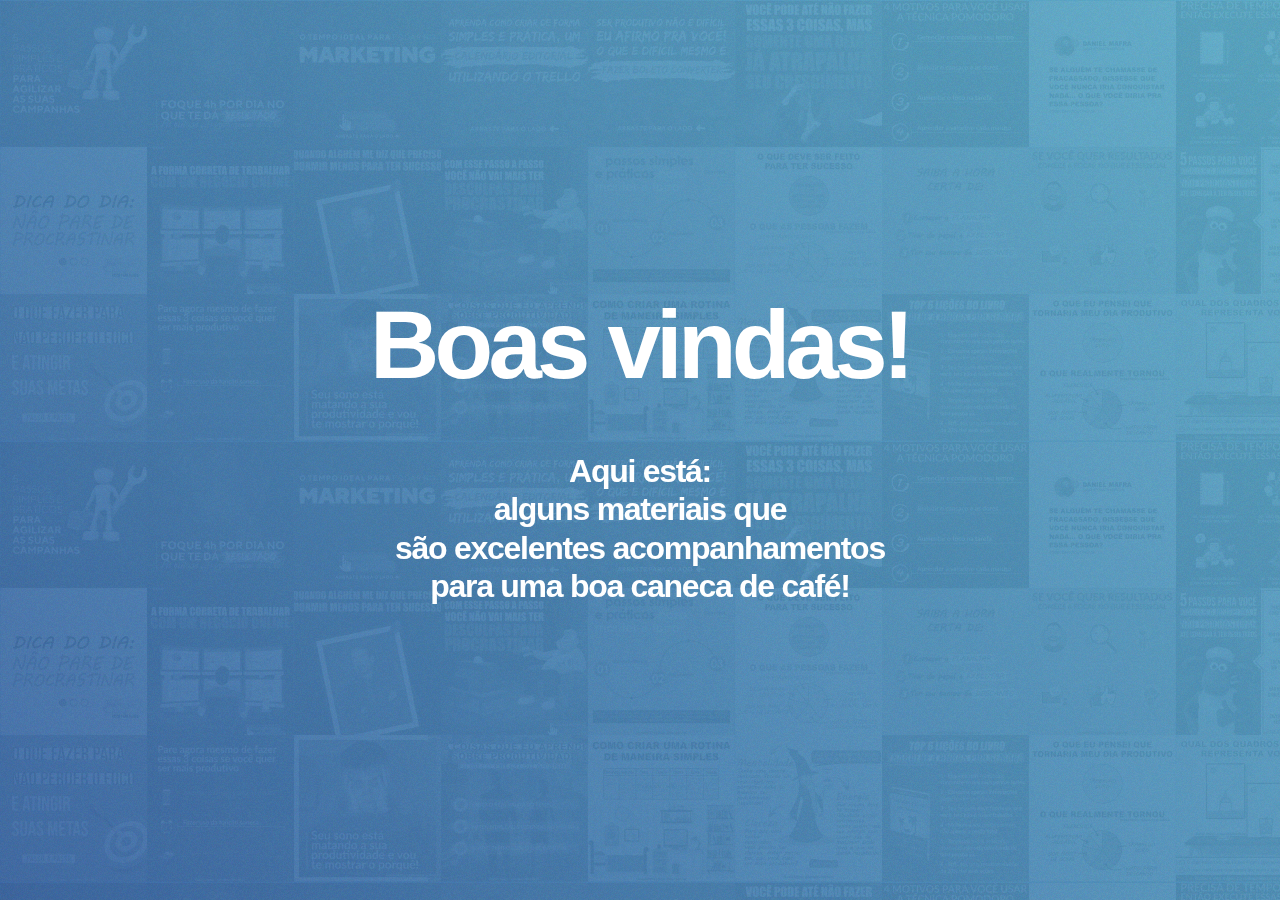
<file: bio.html>
<!DOCTYPE html>
<html lang="pt-br">
  <head>
    <!-- Meta tags Obrigatórias -->
    <meta charset="utf-8">
    <meta name="viewport" content="width=device-width, initial-scale=1, shrink-to-fit=no">

    <!-- Bootstrap CSS -->
    <link rel="stylesheet" href="https://stackpath.bootstrapcdn.com/bootstrap/4.3.1/css/bootstrap.min.css" integrity="sha384-ggOyR0iXCbMQv3Xipma34MD+dH/1fQ784/j6cY/iJTQUOhcWr7x9JvoRxT2MZw1T" crossorigin="anonymous">

    <!-- Font Awesome -->
    <link rel="stylesheet" href="https://use.fontawesome.com/releases/v5.3.1/css/all.css" integrity="sha384-mzrmE5qonljUremFsqc01SB46JvROS7bZs3IO2EmfFsd15uHvIt+Y8vEf7N7fWAU" crossorigin="anonymous">

    <!-- HTML5Shiv -->
    <!--[if lt IE 9]>
      <script src="https://oss.maxcdn.com/html5shiv/3.7.2/html5shiv.min.js"></script>
    <![endif]-->

    <!-- Estilo customizado -->
    <link rel="stylesheet" type="text/css" href="style-cafeteria.css">

    <title>Dan Mafra - Marketing Digital</title>
    <link rel="icon" href="favicon.png">
  </head>
  <body>
    
   

    <section id="home" class="d-flex">
      <div class="container align-self-center">
        <div class="row">
          <div class="col-md-12 capa">
            
            <div id="carousel-daniel" class="carousel slide" data-ride="carousel">
              <div class="carousel-inner">
                <!-- ITEM 1 DO CARROSSEL-->
                <div class="carousel-item active">
                  <h1>Boas vindas!</h1>
                  <h3 style="color: white;">Aqui está:<br> alguns materiais que<br> são excelentes acompanhamentos<br>para uma boa caneca de café!</h3>
            

            
                </div>
                <!-- ITEM 2 DO CARROSSEL -->
                <!-- <div class="carousel-item">
                  <a href="https://go.hotmart.com/I17920185D"><img src="conteudo-magnetico-jeanne-machado-dan-mafra-daniel.png" class="img-responsive"></a>
            <div>
              <a href="https://go.hotmart.com/I17920185D" class="btn btn-lg btn-custom btn-roxo">
              ACESSAR
            </a>
            </div>
                </div> -->

                <!-- ITEM 3 DO CARROSSEL -->
                <div class="carousel-item">
                  <a href="https://go.hotmart.com/F25772274J"><img src="manual-da-alta-performance-dan-mafra-daniel.png" class="img-responsive"></a>
            <div>
              <a href="https://go.hotmart.com/F25772274J" class="btn btn-lg btn-custom btn-roxo">
              ACESSAR
            </a>
            </div>
                </div>

                <!-- FIM CARROSSEL -->
              </div>
                <!-- FIM CARROSSEL -->

              <a href="#carousel-daniel" class="carousel-control-prev" data-slide="prev"><i class="fas fa-angle-left fa-3x"></i></a>

              <a href="#carousel-daniel" class="carousel-control-next" data-slide="next"><i class="fas fa-angle-right fa-3x"></i></a>



            </div>

          </div>
        </div>
      </div>
    </section>



  

    <!-- Optional JavaScript -->
    <!-- jQuery first, then Popper.js, then Bootstrap JS -->
    <script src="https://code.jquery.com/jquery-3.3.1.slim.min.js" integrity="sha384-q8i/X+965DzO0rT7abK41JStQIAqVgRVzpbzo5smXKp4YfRvH+8abtTE1Pi6jizo" crossorigin="anonymous"></script>
    <script src="https://cdnjs.cloudflare.com/ajax/libs/popper.js/1.14.7/umd/popper.min.js" integrity="sha384-UO2eT0CpHqdSJQ6hJty5KVphtPhzWj9WO1clHTMGa3JDZwrnQq4sF86dIHNDz0W1" crossorigin="anonymous"></script>
    <script src="https://stackpath.bootstrapcdn.com/bootstrap/4.3.1/js/bootstrap.min.js" integrity="sha384-JjSmVgyd0p3pXB1rRibZUAYoIIy6OrQ6VrjIEaFf/nJGzIxFDsf4x0xIM+B07jRM" crossorigin="anonymous"></script>
  </body>
</html>
</file>
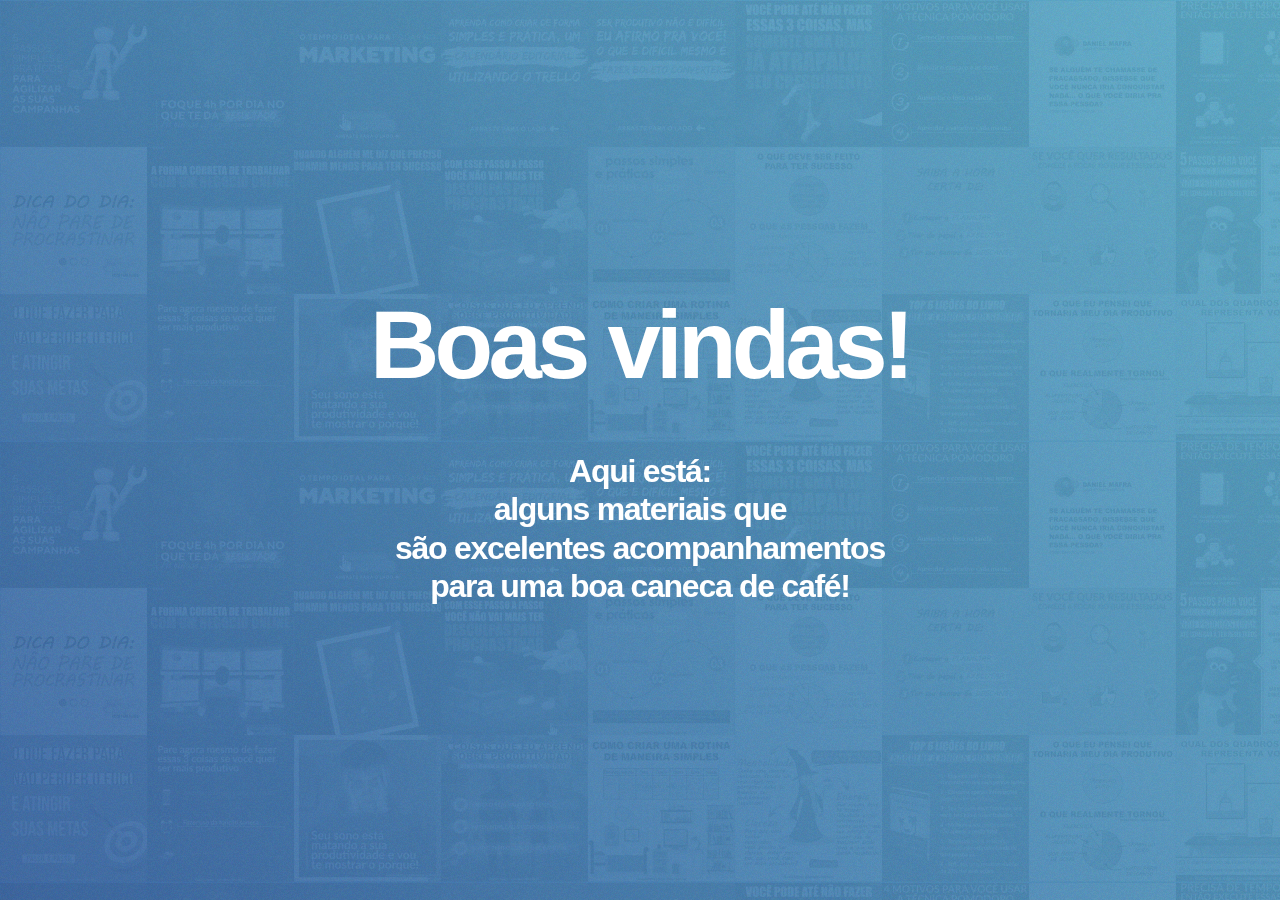
<file: cafeteria.html>
<!DOCTYPE html>
<html lang="pt-br">
  <head>
    <!-- Meta tags Obrigatórias -->
    <meta charset="utf-8">
    <meta name="viewport" content="width=device-width, initial-scale=1, shrink-to-fit=no">

    <!-- Bootstrap CSS -->
    <link rel="stylesheet" href="https://stackpath.bootstrapcdn.com/bootstrap/4.3.1/css/bootstrap.min.css" integrity="sha384-ggOyR0iXCbMQv3Xipma34MD+dH/1fQ784/j6cY/iJTQUOhcWr7x9JvoRxT2MZw1T" crossorigin="anonymous">

    <!-- Font Awesome -->
    <link rel="stylesheet" href="https://use.fontawesome.com/releases/v5.3.1/css/all.css" integrity="sha384-mzrmE5qonljUremFsqc01SB46JvROS7bZs3IO2EmfFsd15uHvIt+Y8vEf7N7fWAU" crossorigin="anonymous">

    <!-- HTML5Shiv -->
    <!--[if lt IE 9]>
      <script src="https://oss.maxcdn.com/html5shiv/3.7.2/html5shiv.min.js"></script>
    <![endif]-->

    <!-- Estilo customizado -->
    <link rel="stylesheet" type="text/css" href="style-cafeteria.css">

    <title>Dan Mafra - Marketing Digital</title>
    <link rel="icon" href="favicon.png">
  </head>
  <body>
    
   

    <section id="home" class="d-flex">
      <div class="container align-self-center">
        <div class="row">
          <div class="col-md-12 capa">
            
            <div id="carousel-daniel" class="carousel slide" data-ride="carousel">
              <div class="carousel-inner">
                <!-- ITEM 1 DO CARROSSEL-->
                <div class="carousel-item active">
                  <h1>Boas vindas!</h1>
                  <h3 style="color: white;">Aqui está:<br> alguns materiais que<br> são excelentes acompanhamentos<br>para uma boa caneca de café!</h3>
            

            
                </div>
                <!-- ITEM 2 DO CARROSSEL -->
                <div class="carousel-item">
                  <a href="https://go.hotmart.com/I17920185D"><img src="conteudo-magnetico-jeanne-machado-dan-mafra-daniel.png" class="img-responsive"></a>
            <div>
              <a href="https://go.hotmart.com/I17920185D" class="btn btn-lg btn-custom btn-roxo">
              ACESSAR
            </a>
            </div>
                </div>

                <!-- ITEM 3 DO CARROSSEL -->
                <div class="carousel-item">
                  <a href="https://go.hotmart.com/F25772274J"><img src="manual-da-alta-performance-dan-mafra-daniel.png" class="img-responsive"></a>
            <div>
              <a href="https://go.hotmart.com/F25772274J" class="btn btn-lg btn-custom btn-roxo">
              ACESSAR
            </a>
            </div>
                </div>

                <!-- FIM CARROSSEL -->
              </div>
                <!-- FIM CARROSSEL -->

              <a href="#carousel-daniel" class="carousel-control-prev" data-slide="prev"><i class="fas fa-angle-left fa-3x"></i></a>

              <a href="#carousel-daniel" class="carousel-control-next" data-slide="next"><i class="fas fa-angle-right fa-3x"></i></a>



            </div>

          </div>
        </div>
      </div>
    </section>



  

    <!-- Optional JavaScript -->
    <!-- jQuery first, then Popper.js, then Bootstrap JS -->
    <script src="https://code.jquery.com/jquery-3.3.1.slim.min.js" integrity="sha384-q8i/X+965DzO0rT7abK41JStQIAqVgRVzpbzo5smXKp4YfRvH+8abtTE1Pi6jizo" crossorigin="anonymous"></script>
    <script src="https://cdnjs.cloudflare.com/ajax/libs/popper.js/1.14.7/umd/popper.min.js" integrity="sha384-UO2eT0CpHqdSJQ6hJty5KVphtPhzWj9WO1clHTMGa3JDZwrnQq4sF86dIHNDz0W1" crossorigin="anonymous"></script>
    <script src="https://stackpath.bootstrapcdn.com/bootstrap/4.3.1/js/bootstrap.min.js" integrity="sha384-JjSmVgyd0p3pXB1rRibZUAYoIIy6OrQ6VrjIEaFf/nJGzIxFDsf4x0xIM+B07jRM" crossorigin="anonymous"></script>
  </body>
</html>
</file>
<file: style-cafeteria.css>
/*
* 
* @author Daniel Mafra
*/

/* Layout
----------------------------*/
html, body, #home {
	height: 100%;
	overflow-x: hidden;
}

body {
	background: url(capa.png),
				url(ruido.png),
				linear-gradient(50deg,#2980B9,#50D3E5);
	background-attachment: fixed;
	font-family: Helvetica,Arial,sans-serif;
}

/* Barra de navegação
----------------------------*/
nav.navbar-trasparente {
	padding: 15px 0px;
	background: rgba(0,0,0,0.6);
}

.navbar-light .navbar-nav .nav-link {
	color: white;
}

.navbar-light .navbar-nav .nav-link:hover {
	color: #9bf0e1;
}

.navbar-light .navbar-toggler {
	color: rgba(255,255,255,.5);
	border-color: rgba(255,255,255,0.5);
}

.divisor {
	width: 1px;
	background: white;
	margin: 12px 15px;
}

/* Capa
----------------------------------*/
.capa {
	text-align: center;
}

.btn-custom {
	color: white;
	border-radius: 500px;
	-webkit-border-radius: 500px;
	-moz-border-radius: 500px;
	text-transform: uppercase;
	transition: background 0.4s, color 0.4s;
	padding: 10px 20px;
}

.btn-roxo {
	background: red;
}

.btn-roxo:hover {
	background: yellow;
	color: black;
}

.btn-branco {
	border: 2px solid white;
}

.btn-branco:hover {
	background-color: white;
	color: black;
}

.carousel-control-next, .carousel-control-prev {
	width: 5%;

}

.carousel-item {
	transition: transform .5s ease, opacity .5s ease-out;
}

/* Estrutura de conteúdos
--------------------------------*/
.caixa {
	padding-top: 20px;
	padding-bottom: 20px;
}

#servicos {
	background: white;
	
}

#servicos h2, h3 {
	color: #7c25f8;
}

#recursos {
	color: white;
}

#recursos h3 {
	color: #9bf0e1;
}

#recursos h2 {
	color: white;
}

.albuns {
	padding: 10px 0;
}

.rotacionar {
	-ms-transform: rotate(30deg); /* IE 9 */
	-webkit-transform: rotate(30deg); /* Chrome, Safari, Opera */
	transform: rotate(30deg);
	padding-left: 80px;
}

/* Rodapé
---------------------------------*/
footer {
	background: #000;
	padding: 50px 0px 20px 0px;
	position: relative;
}

footer h4 {
	color: #919496;
	font-size: 0.8em;
	text-transform: uppercase;
}

footer .navbar-nav a {
	color: white;
	font-size: 0.8em;
}

footer .navbar-nav a:hover {
	color: #9bf0e1;
	text-decoration: none;
}

footer ul {
	list-style: none;
}

footer ul li {
	float: right;
	margin: 0 5px;
}



/* Tipografia
---------------------------------*/
h1 {
	font-weight: 900;
	letter-spacing: -0.05em;
	margin-bottom: 50px;
	color: white;
}

h2 {
	font-size: 3em;
	font-weight: 700;
	letter-spacing: -0.04em;
}

h3 {
	font-size: 2em;
	font-weight: 700;
	letter-spacing: -0.04em;
}

/* Extra small devices (portrait phones, less than 576px)*/
@media (max-width: 575.98px) {
	.btn-custom {
		margin: 10px 15px;
		font-size: 1em;
	}

	.img-responsive {
		width: 70%;
	}
}

/* Small devices (landscape phones, 576px and up)*/
@media (min-width: 576px) and (max-width: 767.98px) {
	h1{
		font-size: 3em;
	}

	.btn-custom {
		margin: 10px 15px;
	}

	.img-responsive {
		width: 70%;
	}
}

/* Medium devices (tablets, 768px and up)*/
@media (min-width: 768px) and (max-width: 991.98px) {
	h1{
		font-size: 4em;
	}

	.img-responsive {
		width: 70%;
	}
}

/* Large devices (desktops, 992px and up)*/
@media (min-width: 992px) and (max-width: 1199.98px) {
	h1{
		font-size: 5em;
	}

	.img-responsive {
		width: 70%;
	}
}

/* Extra large devices (large desktops, 1200px and up)*/
@media (min-width: 1200px) {
	h1{
		font-size: 6em;
	}

	.img-responsive {
		width: 25%;
	}
}

.img-responsive {
	padding-bottom: 20px;
}
</file>
